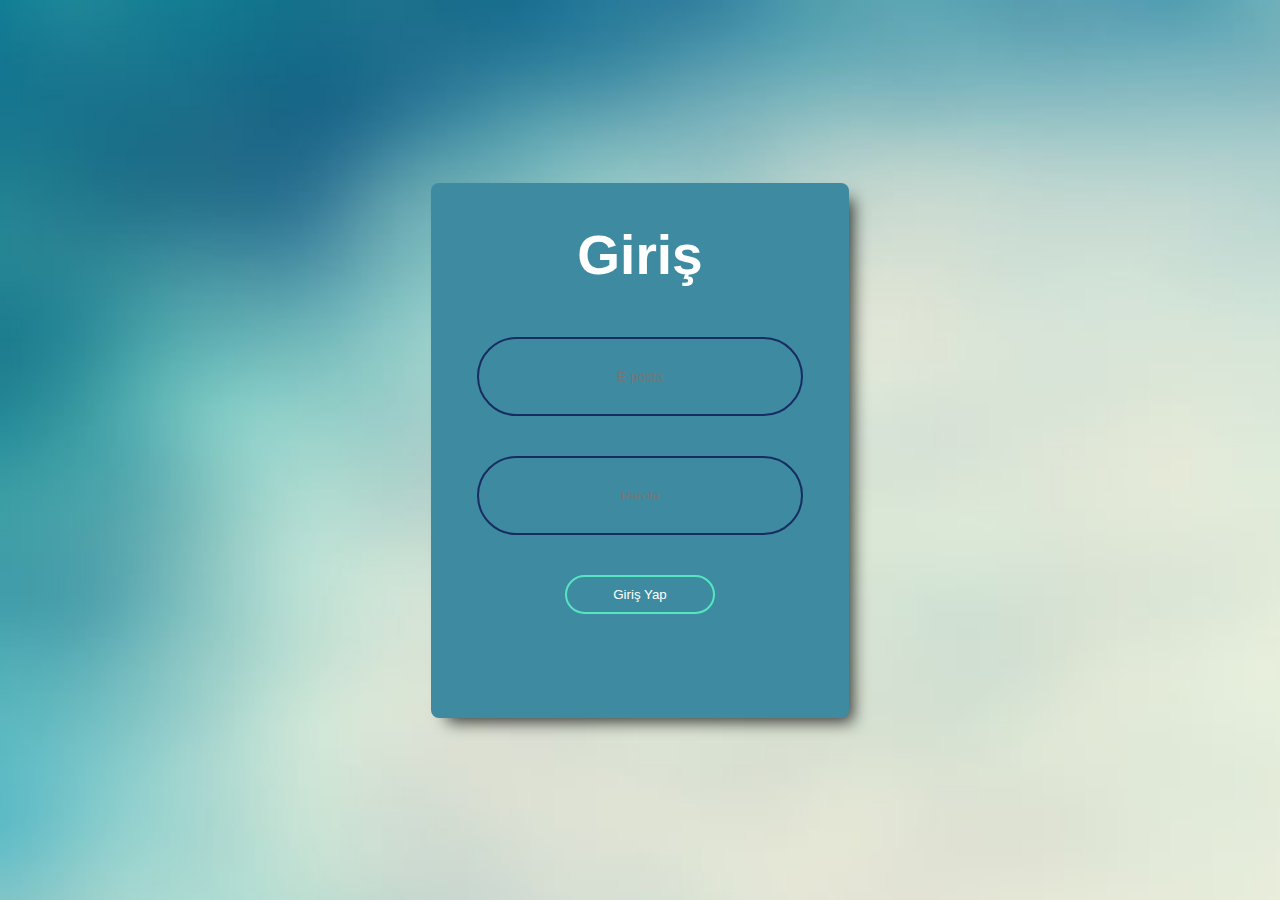
<file: girisformu/index.html>
<!doctype html>
<html lang="tr">
  <head>
    <!-- Required meta tags -->
    <meta charset="utf-8">
    <meta name="viewport" content="width=device-width, initial-scale=1">
    <link href="https://cdn.jsdelivr.net/npm/bootstrap@5.1.3/dist/css/bootstrap.min.css" rel="stylesheet" integrity="sha384-1BmE4kWBq78iYhFldvKuhfTAU6auU8tT94WrHftjDbrCEXSU1oBoqyl2QvZ6jIW3" crossorigin="anonymous">
    <link rel="stylesheet" href="style.css">
    <title>Giriş Formu</title>
  </head>
  <body>
  
    <form action="">
        <h2>Giriş</h2>
        <input type="text" placeholder="E-posta" name="E-posta" autocomplete="false">
        <input type="password" placeholder="Parola" name="Parola">
        <input type="submit" value="Giriş Yap">
    </form>
   
   
   
   
   
   
   
   
   
   
   
   
    <script src="https://cdn.jsdelivr.net/npm/bootstrap@5.1.3/dist/js/bootstrap.bundle.min.js" integrity="sha384-ka7Sk0Gln4gmtz2MlQnikT1wXgYsOg+OMhuP+IlRH9sENBO0LRn5q+8nbTov4+1p" crossorigin="anonymous"></script>
  </body>
</html>
</file>
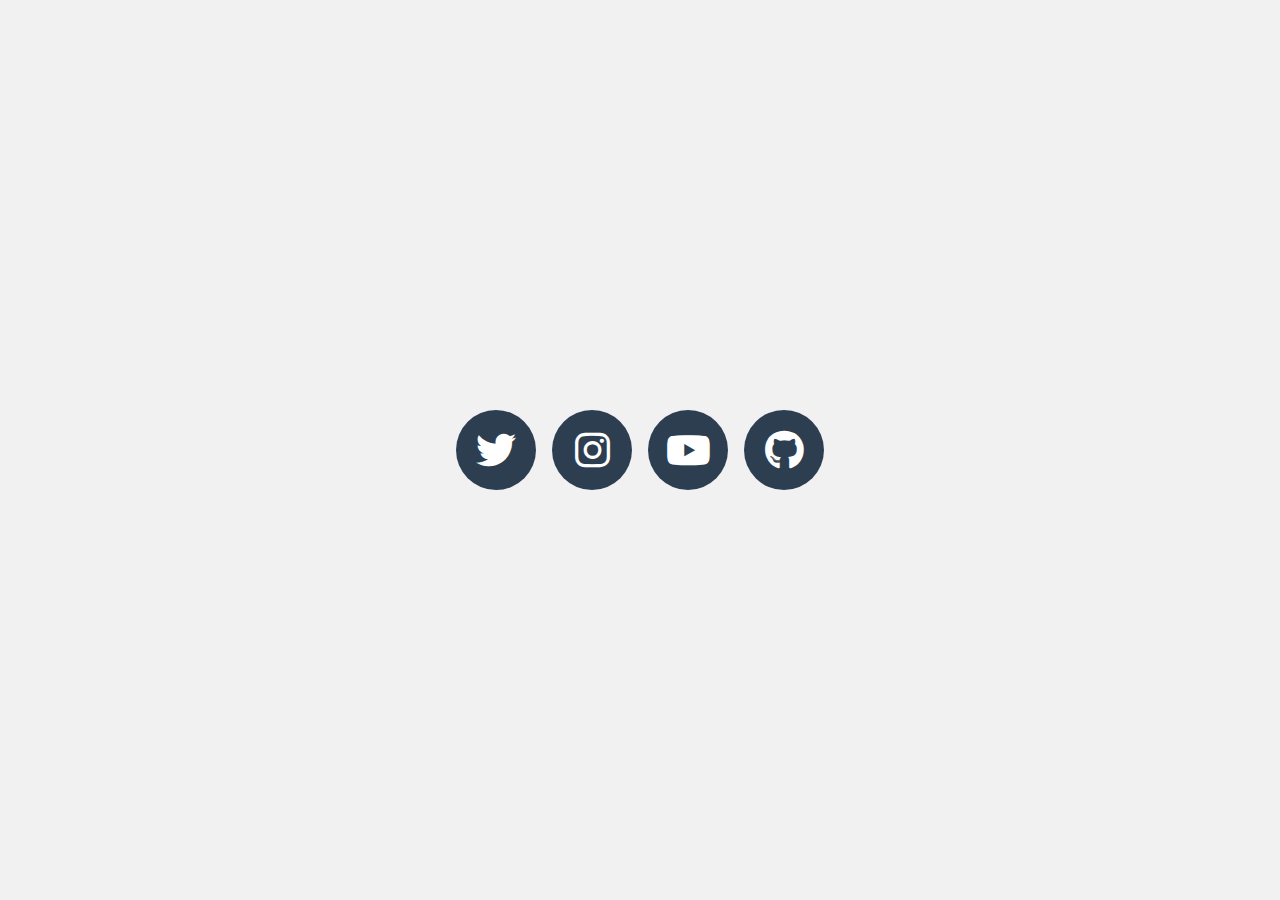
<file: socialmedia/index.html>
<!DOCTYPE html>
<html lang="tr">
<head>
    <meta charset="UTF-8">
    <meta http-equiv="X-UA-Compatible" content="IE=edge">
    <meta name="viewport" content="width=device-width, initial-scale=1.0">
    <link rel="stylesheet" href="https://cdnjs.cloudflare.com/ajax/libs/font-awesome/6.0.0/css/all.min.css">
    <link rel="stylesheet" href="style.css">
    <title>Sosyal Medya İkonları</title>
</head>
<body>
    <div class="social-media">
        <div class="twitter">
            <a class="twityer" target="_blank" href="https://twitter.com/slymngurbuz"><i class="fa-brands fa-twitter"></i></a>
        </div>
        <div class="instagram">
            <a class="instayer" target="_blank" href="https://www.instagram.com/slymngurbuz/"><i class="fa-brands fa-instagram"></i></a>
        </div>
        <div class="youtube">
            <a class="ytyer" target="_blank" href="https://www.youtube.com/channel/UCnK9Y8b2yimayt_WDVZaR-w"><i class="fa-brands fa-youtube"></i></a>
        </div>
        <div class="github">
            <a class="gityer" target="_blank" href="https://www.github.com/slymngurbuz"><i class="fa-brands fa-github"></i></a>
        </div>
    </div>
</body>
</html>
</file>
<file: girisformu/style.css>
*{
    margin: 0;
    padding: 0;
    font-family: 'Trebuchet MS', 'Lucida Sans Unicode', 'Lucida Grande', 'Lucida Sans', Arial, sans-serif;
}

body{
    background-image: url(img/background.jpg);
    background-size: 215vh;
    background-repeat: no-repeat;
    display: flex;
    align-items: center;
    justify-content: center;
    min-height: 100vh;
}

form{
    background: #3E8BA1;
    padding: 20px;
    display: inline-flex;
    flex-direction: column;
    align-items: center;
    border-radius: 8px;
    -webkit-box-shadow: 10px 10px 16px -6px rgba(0,0,0,0.75);
    -moz-box-shadow: 10px 10px 16px -6px rgba(0,0,0,0.75);
    box-shadow: 10px 10px 16px -6px rgba(0,0,0,0.75);
    width: 42vh;
    height: 55vh;
}

form h2{
    margin-top: 20px;
    font-size: 55px;
    color: white;
    margin-bottom: 30px;
}

form input{
    border: none;
    background: none;
    text-align: center;
    outline: none;
    padding: 10px;
    margin: 20px;
    color: white;
    width: 80%;
    border-radius: 40px;
    transition: 0.2s linear;
}

form input[type="text"], form input[type="password"]{
    border: solid 2px #182C61;
    height: 55px;
}

form input[type="submit"]{
    border: solid 2px #55E6C1;
    box-sizing: border-box;
    width: 150px;
}

form input[type="text"]:focus, form input[type="password"]:focus{
    width: 90%;
    height: 57px;
    border: solid 2px #9AECDB;
}

form input[type="submit"]:hover{
    background: #55E6C1;
    color: #182C61;
}
</file>
<file: socialmedia/style.css>
@import url('https://fonts.googleapis.com/css2?family=Fredoka&display=swap');
*{
    margin: 0;
    padding: 0;
    text-decoration: none;
}

body{
    background-color: #f1f1f1;
}

.social-media{
    position: absolute;
    top: 50%;
    left: 50%;
    transform: translate(-50%,-50%);
}

.social-media div{
    display: inline;
}

.social-media div a{
    display: inline-flex;
    width: 80px;
    height: 80px;
    background-color: #2c3e50;
    font-size: 40px;
    color: #fff;
    margin: 0 6px;
    border-radius: 50%;
    justify-content: center;
    align-items: center;
}

.social-media .twitter a:hover{
    background: #1D9BF0;
}

.social-media a i{
    transition: 0.7s all;
}

.social-media a:hover > i{
    transform: scale(1.5) rotate(360deg);
}

.social-media .instagram a:hover{
    background: #7315C6;
}

.social-media .youtube a:hover{
    background: #FD0000;
}

.social-media .github a:hover{
    background: #080808;
}
@media (max-width: 375px) {
    .social-media .twitter .twityer{
        margin-left: 40px;
    }
    .social-media .instagram .instayer{
        margin-top: 5px;
        margin-left: 40px;
    }
    .social-media .youtube .ytyer{
        margin-top: 5px;
        margin-left: 40px;
    }
    .social-media .github .gityer{
        margin-top: 5px;
        margin-left: 40px;
    }
}

@media (min-width: 376px) and (max-width: 567px){
    .social-media .youtube .ytyer{
       margin-top: 5px;
       margin-left: 10px;
    }
    .social-media .twitter .twityer{
        margin-left: 10px;
    }
}

@media (min-width: 568px) and (max-width: 759px){
    .social-media .github .gityer{
        margin-top: 5px;
        margin-left: 105px;
    }
}
</file>
